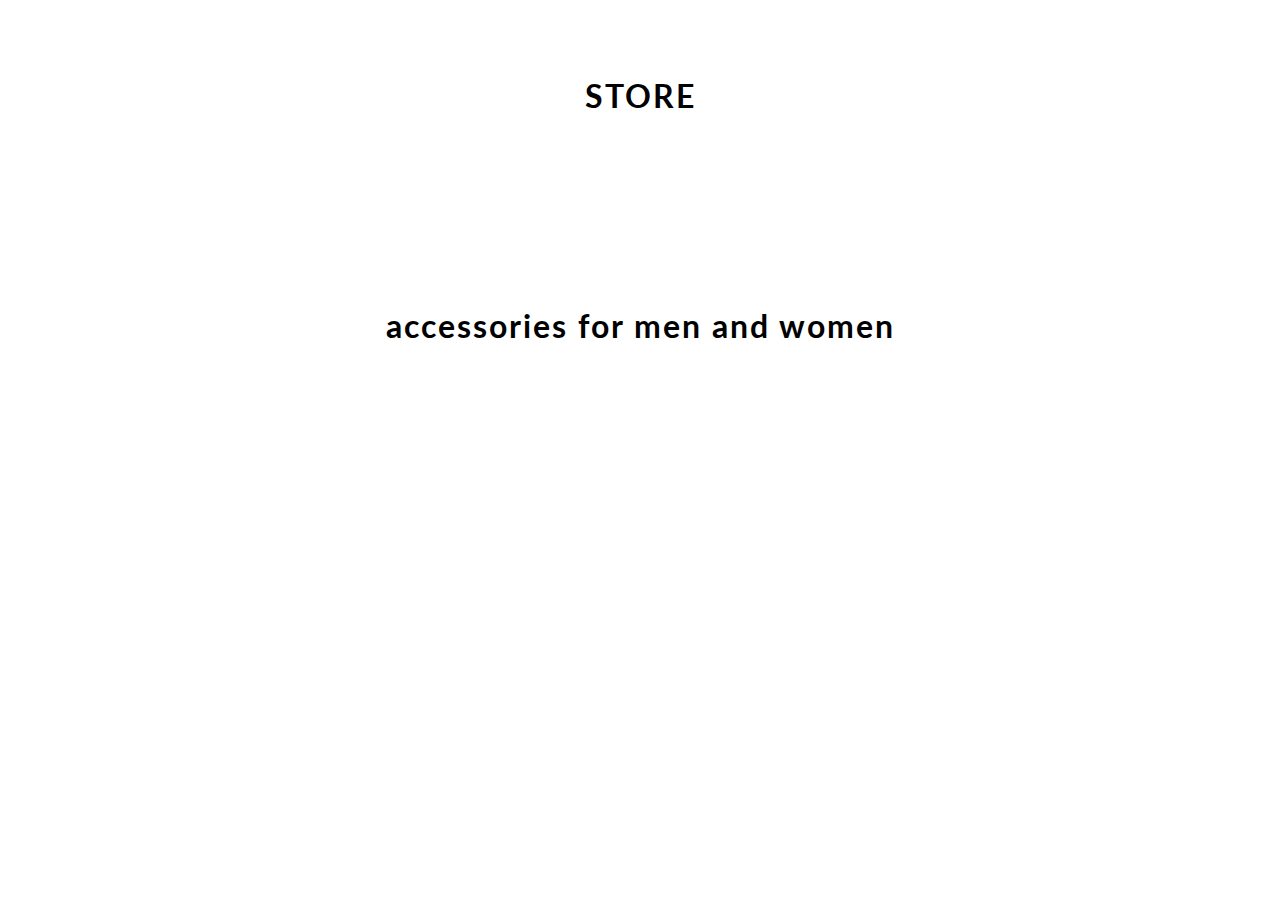
<file: E-CommerceWebsite-master/content.html>
<!DOCTYPE html>
<html lang="en">
<head>
    <meta charset="UTF-8">
    <meta name="viewport" content="width=device-width, initial-scale=1.0">
    <meta http-equiv="X-UA-Compatible" content="ie=edge">
    <title> CONTENT | E-COMMERCE WEBSITE BY EDYODA </title>
    <link href="https://fonts.googleapis.com/css?family=Lato&display=swap" rel="stylesheet">
    <!-- favicon -->
    <link rel="icon" href="https://yt3.ggpht.com/a/AGF-l78km1YyNXmF0r3-0CycCA0HLA_i6zYn_8NZEg=s900-c-k-c0xffffffff-no-rj-mo" type="image/gif" sizes="16x16">

    <link rel="stylesheet" href="css/content.css">

</head>
<body>
    <div id="mainContainer">

        <h1> STORE  </h1>
        <div id="containerClothing">
            <!-- JS rendered code -->
        </div>

        <h1> accessories for men and women </h1>
        <div id="containerAccessories">
            <!-- JS rendered code -->
        </div>
    </div>
</body>
<script src="content.js"></script>
</html>
</file>
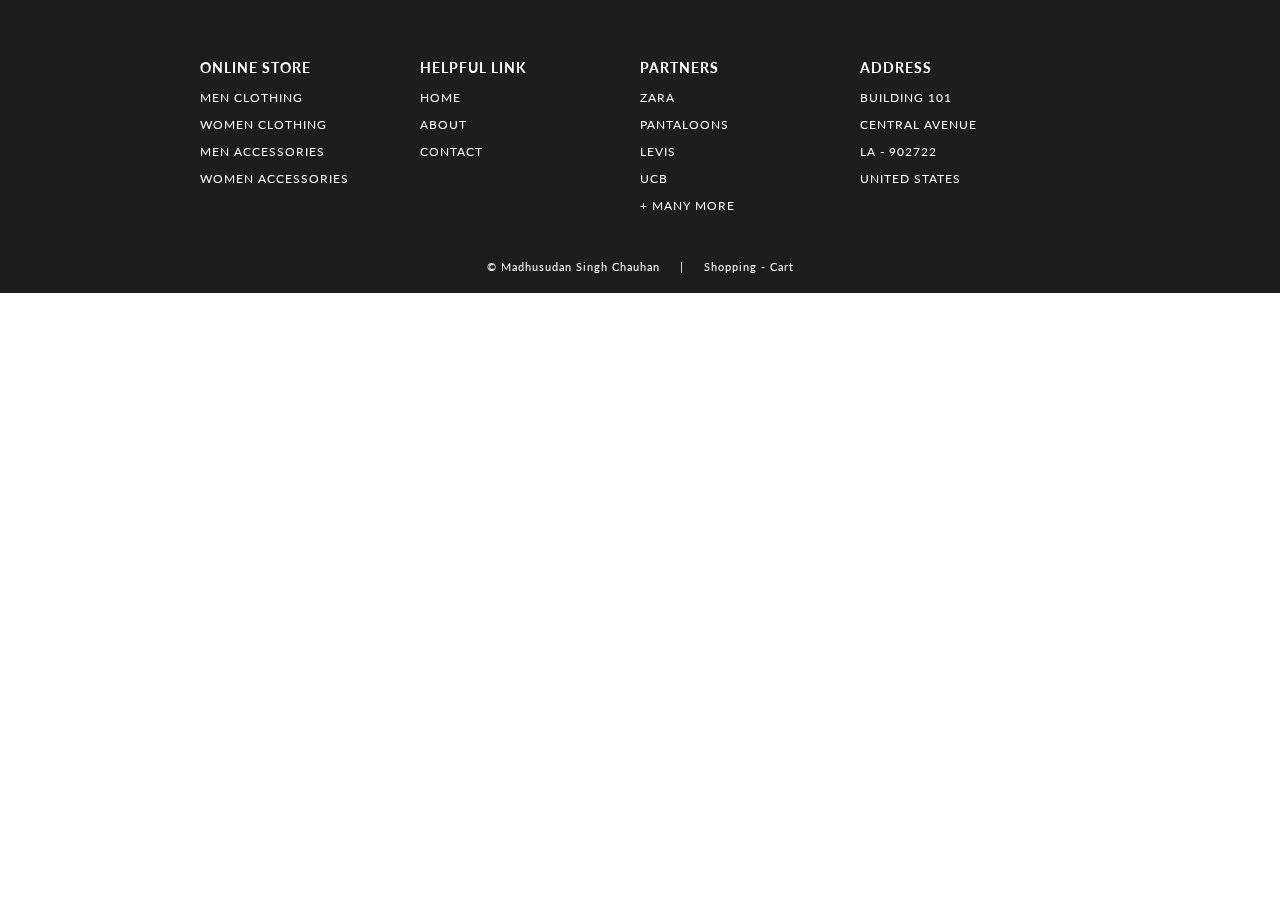
<file: E-CommerceWebsite-master/footer.html>
<!DOCTYPE html>
<html lang="en">
<head>
    <meta charset="UTF-8">
    <meta name="viewport" content="width=device-width, initial-scale=1.0">
    <meta http-equiv="X-UA-Compatible" content="ie=edge">
    <title> FOOTER | E-COMMERCE WEBSITE BY MADHUSUDAN </title>
    <!-- EXTERNAL LINKS -->
    <link href="https://fonts.googleapis.com/css?family=Source+Sans+Pro:300,400" rel="stylesheet">
    <link href="https://fonts.googleapis.com/css?family=Lato&display=swap" rel="stylesheet">
    <link rel="stylesheet" href="css/footer.css">
</head>

<body>
    <footer>
        <section>    
            <div id="containerFooter">
                
                <div id="webFooter">
                    <h3> online store </h3>
                    <p> men clothing </p>
                    <p> women clothing </p>
                    <p> men accessories </p>
                    <p> women accessories </p>
                </div>
                <div id="webFooter">
                    <h3> helpful link </h3>
                    <p> home </p>
                    <p> about </p>
                    <p> contact </p>
                </div>
                <div id="webFooter">
                    <h3> partners </h3>
                    <p> zara </p>
                    <p> pantaloons </p>
                    <p> levis </p>
                    <p> ucb </p>
                    <p> + many more </p>
                </div>
                <div id="webFooter">
                    <h3> address </h3>
                    <p> building 101 </p>
                    <p> central avenue </p>
                    <p> la - 902722 </p>
                    <p> united states </p>
                </div>
            </div>
            <div id="credit"><a href="https://linkedin.com/in/priyanka-sharma-b79401142"> © Madhusudan Singh Chauhan </a> &nbsp&nbsp&nbsp | &nbsp&nbsp&nbsp 
                <a> Shopping - Cart </a></div>
        </section>

    </footer>

</body>
</html>
</file>
<file: E-CommerceWebsite-master/css/content.css>
body
{
    margin: 0;
    font-family: 'Lato', sans-serif;
}
h1
{
    
        display: flex;
        justify-content: center; /* Center horizontally */
        align-items: center; /* Center vertically */
        height: 10vh; /* Full viewport height */
        width: 10%; /* Full width */
        text-align: center; /* Align text to center (optional) */
    
        width: 90%;
        margin: auto;
        padding: 50px 0;
        letter-spacing: 2px
    
}
#containerClothing, #containerAccessories
{
    display: grid;
    grid-gap: 70px 20px;
    grid-template-columns: repeat(5, 1fr);
    width: 90%;
    margin: auto;
    padding-bottom: 40px;
}
#box 
{
    width: 100%;
    background-color: white;
    align-content: center;
    border-radius: 10px;
    box-shadow: 1px 2px 6px 2px rgb(219, 219, 219);
}
#box:hover
{
    box-shadow: 1px 6px 3px 0 rgb(185, 185, 185);
}
#containerClothing img
{
    width: 100%;
    border-top-left-radius: 10px;
    border-top-right-radius: 10px;
}
#containerAccessories img
{
    width: 100%;
    border-top-left-radius: 10px;
    border-top-right-radius: 10px;
}
#details
{
    padding: 0 15px;
    text-transform: capitalize;
}
#box a 
{
    text-decoration: none;
    color: rgb(29, 29, 29);
}
h3
{
    font-size: 16px;
}
h4
{
    font-weight: 100;
}
h2
{
    color: rgb(3, 94, 94);
}

/* ----------------------------- MEDIA QUERY --------------------------- */

@media(max-width: 1070px)
{
    h1
    {
        font-size: 25px;
    }
    #containerClothing, #containerAccessories
    {
        width: 95%;
        grid-gap: 10px;
    }
}
@media(max-width: 850px)
{
    h1 
    {
        width: 80%;
    }
    #containerClothing, #containerAccessories
    {
        display: grid;
        grid-gap: 70px 20px;
        grid-template-columns: repeat(3, 1fr);
        width: 80%;
    }    
}
@media(max-width: 650px)
{
    h1
    {
        font-size: 20px;
    }
    h1 
    {
        width: 90%;
    }
    #containerClothing, #containerAccessories
    {
        width: 90%;
    }
}
@media(max-width: 600px)
{
    h1 
    {
        width: 70%;
    }
    #containerClothing, #containerAccessories
    {
        width: 70%;
    }
}
@media(max-width: 505px)
{
    h1 
    {
        width: 80%;
    }
    #containerClothing, #containerAccessories
    {
        width: 80%;
        grid-template-columns: repeat(2, 1fr);
    }
}
</file>
<file: E-CommerceWebsite-master/css/footer.css>
body
{
    margin: 0;
    font-family: 'Lato', sans-serif;
}

#containerFooter
{
    width: 100%;
    background-color: rgb(29, 29, 29);
    color: white;
    letter-spacing: 1px;
    display: grid;
    grid-template-columns: repeat(4, 1fr);
    text-transform: uppercase;
    font-size: 15px;
    padding: 15px 300px;
    box-sizing: border-box;
}
#containerFooter h3:hover, #containerFooter p:hover
{
    color: lightslategray;
    cursor: pointer;
}
#webFooter
{
    padding-top: 30px;
    font-size: 12px;
}
#credit 
{
    width: 100%;
    margin: auto;
    padding: 20px 0;
    text-align: center;
    background-color: rgb(29, 29, 29);
    color: white;
    font-size: 11px;
    letter-spacing: 1px;
}

#credit a
{
    color: white;
    text-decoration: none;
    position: relative;
}
#credit a::after
{
content: "";
background: white;
mix-blend-mode: exclusion;
width: calc(100% + 18px);
height: 0;
position: absolute;
bottom: -4px;
left: -10px;
transition: all .3s cubic-bezier(0.445, 0.05, 0.55, 0.95);
}
#credit a:hover::after
{
    height: calc(100% + 8px)
}

/* ----------------------------- MEDIA QUERY --------------------------- */

@media(max-width: 1350px)
{
    #containerFooter
    {
        padding: 15px 200px;
    }
}
@media(max-width: 1166px)
{
    #containerFooter
    {
        padding: 15px 100px;
    }
}
@media(max-width: 950px)
{
    #containerFooter
    {
        padding: 15px 50px;
    }
}
@media(max-width: 850px)
{
    #containerFooter
    {
        font-size: 13px;
    }
    #webFooter
    {
        font-size: 10px;
    }
}
@media(max-width: 750px)
{
    #containerFooter
    {
        display: grid;
        grid-template-columns: 1fr 1fr;
        padding: 15px 100px;
    }
    #webFooter
    {
        padding: 15px 20px;
    }
}
@media(max-width: 540px)
{
    #containerFooter
    {
        padding: 0 25px;
    }
}
</file>
